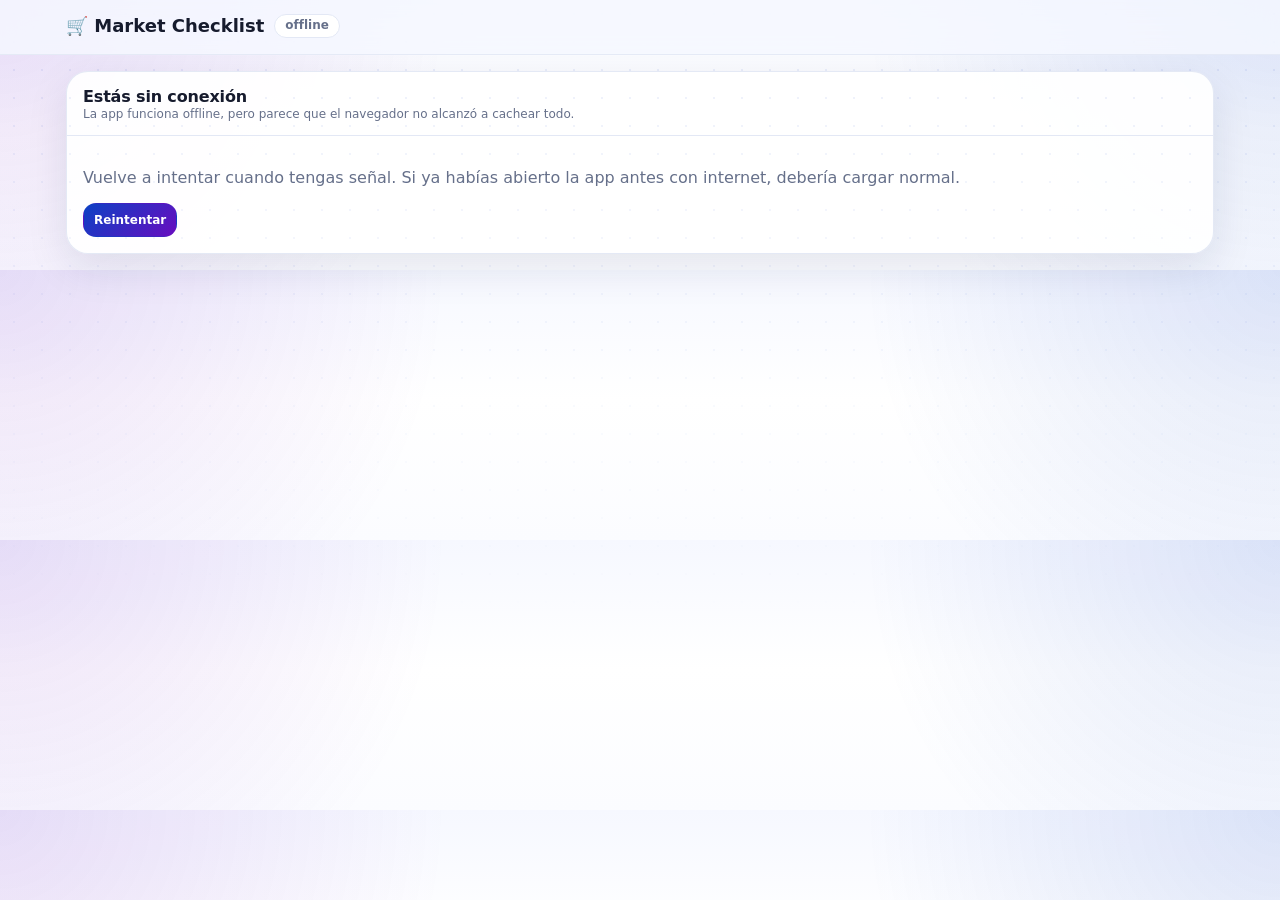
<file: offline.html>
<!doctype html>
<html lang="es-CO">
<head>
  <meta charset="utf-8" />
  <meta name="viewport" content="width=device-width,initial-scale=1,viewport-fit=cover" />
  <meta name="color-scheme" content="light" />
  <meta name="theme-color" content="#0C41C4" />
  <title>Sin conexión · Market Checklist</title>
  <link rel="stylesheet" href="./styles.css" />
</head>
<body>
<header>
  <div class="wrap">
    <h1>🛒 Market Checklist <span class="pill">offline</span></h1>
  </div>
</header>
<main class="wrap">
  <div class="card">
    <div class="hd">
      <div>
        <div class="title">Estás sin conexión</div>
        <div class="sub">La app funciona offline, pero parece que el navegador no alcanzó a cachear todo.</div>
      </div>
    </div>
    <div class="bd">
      <p class="muted">Vuelve a intentar cuando tengas señal. Si ya habías abierto la app antes con internet, debería cargar normal.</p>
      <button class="mini" onclick="location.href='./'">Reintentar</button>
    </div>
  </div>
</main>
</body>
</html>
</file>
<file: styles.css>
:root{
  --bg:#f6f8ff;
  --card:#ffffff;
  --ink:#161b2d;
  --muted:#66708a;
  --line:#e3e8f5;
  --accent:#0C41C4;
  --accent2:#680DBF;
  --accent3:#CE0071;
  --warn:#CE0071;
  --ok:#0a8f4d;
  --soft:#eef4ff;
  --shadow:0 14px 42px rgba(20,30,80,.10);
  --shadow2:0 8px 24px rgba(20,30,80,.08);
  --r:22px;
}
*{box-sizing:border-box}
html{scroll-behavior:smooth}
body{
  margin:0;
  font-family:Inter,ui-sans-serif,system-ui,-apple-system,Segoe UI,Roboto,Arial;
  background:
    radial-gradient(circle at top left, rgba(104,13,191,.12), transparent 28rem),
    radial-gradient(circle at top right, rgba(12,65,196,.12), transparent 26rem),
    linear-gradient(180deg,var(--bg),#fff 48%,#fbfcff);
  color:var(--ink);
  -webkit-tap-highlight-color:transparent;
  padding-bottom:env(safe-area-inset-bottom);
}
body::before{
  content:"";
  position:fixed;
  inset:0;
  pointer-events:none;
  background-image:radial-gradient(rgba(12,65,196,.08) 1px, transparent 1px);
  background-size:28px 28px;
  mask-image:linear-gradient(180deg,#000,transparent 70%);
}
header{
  position:sticky;
  top:0;
  background:rgba(246,248,255,.82);
  backdrop-filter:blur(14px);
  border-bottom:1px solid rgba(227,232,245,.9);
  z-index:5;
}
.wrap{max-width:1180px;margin:0 auto;padding:16px}
header .wrap{padding-top:calc(14px + env(safe-area-inset-top))}
.topbar{display:flex;align-items:center;justify-content:space-between;gap:14px;flex-wrap:wrap}
.brand{display:flex;align-items:center;gap:12px;min-width:260px}
.brandIcon{
  width:46px;height:46px;border-radius:16px;
  display:grid;place-items:center;
  background:linear-gradient(135deg,var(--accent),var(--accent2));
  box-shadow:var(--shadow2);
  color:#fff;font-size:22px;
}
h1{font-size:18px;margin:0;display:flex;align-items:center;gap:10px;line-height:1.15}
h1 .pill,.pill{font-size:12px;color:var(--muted);border:1px solid var(--line);padding:4px 10px;border-radius:999px;background:#fff}
.topActions{display:flex;align-items:center;gap:8px;flex-wrap:wrap;justify-content:flex-end}
.syncChip,.userChip{
  max-width:260px;
  white-space:nowrap;
  overflow:hidden;
  text-overflow:ellipsis;
  font-size:12px;
  border:1px solid var(--line);
  padding:7px 10px;
  border-radius:999px;
  background:#fff;
  color:var(--muted);
}
.syncChip::before{content:"●";font-size:10px;margin-right:6px;color:var(--muted)}
.syncChip[data-phase="synced"]::before{color:var(--ok)}
.syncChip[data-phase="saving"]::before{color:#c08b00}
.syncChip[data-phase="loading"]::before{color:var(--accent)}
.syncChip[data-phase="error"]::before{color:var(--warn)}
.grid{display:grid;grid-template-columns:minmax(0,1.12fr) minmax(340px,.88fr);gap:16px;align-items:start}
@media (max-width:980px){.grid{grid-template-columns:1fr}.sideCard{position:static!important}}
.card{
  background:rgba(255,255,255,.92);
  border:1px solid rgba(227,232,245,.95);
  border-radius:var(--r);
  box-shadow:var(--shadow);
  overflow:hidden;
}
.card .hd{padding:15px 16px 12px;border-bottom:1px solid var(--line);display:flex;align-items:center;justify-content:space-between;gap:10px}
.card .bd{padding:16px}
.title{font-weight:850;letter-spacing:-.01em}
.sub{color:var(--muted);font-size:12px;line-height:1.45}
.eyebrow{text-transform:uppercase;letter-spacing:.12em;color:var(--accent2);font-size:11px;font-weight:850;margin-bottom:6px}
.hero{display:flex;align-items:center;justify-content:space-between;gap:16px;margin:6px 0 16px;padding:20px}
.heroTitle{font-size:clamp(24px,4vw,40px);line-height:1.02;font-weight:950;letter-spacing:-.05em;max-width:760px;margin-bottom:8px}
.heroMini{display:flex;gap:10px;flex-wrap:wrap;justify-content:flex-end}
.miniStat{min-width:112px;border:1px solid var(--line);border-radius:18px;padding:12px;background:linear-gradient(180deg,#fff,#f8faff)}
.miniStat span{display:block;color:var(--muted);font-size:11px}.miniStat b{font-size:15px}
.bootCard{margin-bottom:16px}.bootCard.bootError{border-color:rgba(206,0,113,.28);background:rgba(255,246,251,.94)}
[hidden]{display:none!important}
.row,.toolbar,.quickAdd{display:flex;gap:10px;flex-wrap:wrap}
.quickAdd{display:grid;grid-template-columns:minmax(180px,1.4fr) minmax(130px,.65fr) minmax(130px,.65fr) minmax(110px,.5fr) auto;align-items:center}
.toolbar{display:grid;grid-template-columns:minmax(180px,1fr) minmax(130px,.35fr) minmax(170px,.45fr)}
@media (max-width:760px){.quickAdd,.toolbar{grid-template-columns:1fr}.hero{display:block}.heroMini{justify-content:flex-start;margin-top:14px}.topActions{width:100%;justify-content:flex-start}.topActions button{flex:1}.syncChip,.userChip{max-width:100%}}
input,select,button,textarea{
  font:inherit;border:1px solid var(--line);border-radius:14px;padding:11px 12px;background:#fff;color:var(--ink);outline:none;min-height:42px;
}
input:focus,select:focus,textarea:focus{border-color:rgba(12,65,196,.45);box-shadow:0 0 0 4px rgba(12,65,196,.12)}
button{cursor:pointer;border-color:transparent;background:linear-gradient(135deg,var(--accent),var(--accent2));color:#fff;font-weight:850;transition:transform .16s ease,box-shadow .16s ease,opacity .16s ease}
button:hover{transform:translateY(-1px);box-shadow:0 10px 22px rgba(12,65,196,.18)}
button.ghost{background:#fff;color:var(--ink);border-color:var(--line)}
button.warn{background:linear-gradient(135deg,var(--warn),#ff4d7d)}
button.ok{background:linear-gradient(135deg,var(--ok),#34c77a)}
button:disabled{opacity:.55;cursor:not-allowed;transform:none;box-shadow:none}
button,input,select{touch-action:manipulation}
.list{display:flex;flex-direction:column;gap:10px}
.item{
  display:grid;grid-template-columns:minmax(0,1fr) auto;gap:12px;align-items:center;
  padding:12px;border:1px solid var(--line);border-radius:18px;background:linear-gradient(180deg,#fff,#fbfcff);
  box-shadow:0 6px 18px rgba(20,30,80,.04);
}
.item:hover{border-color:rgba(12,65,196,.22)}
.meta{display:flex;gap:7px;flex-wrap:wrap;align-items:center;margin-top:6px}
.badge{font-size:11px;padding:4px 8px;border-radius:999px;border:1px solid var(--line);color:var(--muted);background:#fff;line-height:1.2}
.badge.base{border-color:rgba(10,143,77,.25);color:#0a6c3d;background:rgba(10,143,77,.08)}
.badge.antojo{border-color:rgba(206,0,113,.25);color:#8c004f;background:rgba(206,0,113,.08)}
.actions{display:flex;gap:8px;align-items:center;flex-wrap:wrap;justify-content:flex-end}
.price{width:112px;padding:10px 12px;border-radius:13px;border:1px solid var(--line);background:rgba(255,255,255,.95);font:inherit;font-weight:800}.price:focus{outline:2px solid rgba(12,65,196,.18);border-color:rgba(12,65,196,.35)}
#cartBudget{background:linear-gradient(135deg,rgba(12,65,196,.08),rgba(104,13,191,.08));border:1px solid rgba(12,65,196,.14);border-radius:18px;padding:14px}
.budgetRow{display:flex;align-items:baseline;justify-content:space-between;gap:12px}.budgetNum{font-weight:950;font-size:20px;color:var(--accent2)}
.mini{padding:8px 10px;border-radius:13px;font-size:12px;min-height:34px}.muted{color:var(--muted)}.hr{height:1px;background:var(--line);margin:14px 0}.small{font-size:12px}.danger{color:#b00020}.ok:not(button){color:var(--ok)}
.kpi{display:grid;grid-template-columns:repeat(auto-fill,minmax(138px,1fr));gap:10px}.kpi .box{border:1px solid var(--line);border-radius:18px;padding:12px;background:linear-gradient(180deg,#fff,#f8faff)}.kpi .num{font-weight:950;font-size:19px;letter-spacing:-.02em}
.table{width:100%;border-collapse:separate;border-spacing:0 8px}.table td{padding:10px 12px;background:#fff;border:1px solid var(--line);vertical-align:top}.table td:first-child{border-radius:14px 0 0 14px}.table td:last-child{border-radius:0 14px 14px 0}.right{text-align:right}.sectionHead{display:flex;align-items:end;justify-content:space-between;gap:10px}
.sideCard{position:sticky;top:92px}
dialog{border:1px solid var(--line);border-radius:var(--r);box-shadow:var(--shadow);padding:18px;max-width:min(460px,calc(100vw - 32px));width:100%;background:var(--card)}
dialog::backdrop{background:rgba(27,31,42,.35);backdrop-filter:blur(3px)}
.pwaToast{position:fixed;left:12px;right:12px;bottom:12px;z-index:50;background:rgba(255,255,255,.96);border:1px solid var(--line);border-radius:18px;box-shadow:var(--shadow);padding:12px}.pwaToast .row{justify-content:space-between;align-items:center}
@media (max-width:620px){.wrap{padding:12px}.item{grid-template-columns:1fr}.actions{justify-content:flex-start}.price{width:100%}.brandIcon{width:40px;height:40px}.hero{padding:16px}.card .bd{padding:14px}}

/* ===== Importar factura con IA ===== */
dialog.wide{max-width:min(760px,calc(100vw - 24px));max-height:calc(100vh - 48px);overflow:auto}
#invoicePrompt,#invoiceResponse{font-family:ui-monospace,SFMono-Regular,Menlo,monospace;line-height:1.45;resize:vertical}
.invoiceHead{display:grid;grid-template-columns:repeat(auto-fit,minmax(140px,1fr));gap:8px}
.invoiceHead>div{border:1px solid var(--line);border-radius:14px;padding:8px 10px;background:linear-gradient(180deg,#fff,#f8faff)}
.invoiceHead span{display:block;font-size:11px;color:var(--muted)}
.invoiceHead b{font-size:14px}
.invoiceLines{display:flex;flex-direction:column;gap:10px}
.invoiceLine{border:1px solid var(--line);border-radius:18px;padding:12px;background:#fff}
.invoiceLine.isSkipped{opacity:.55;background:#fafbfd}
.invoiceLineTop{display:flex;gap:8px;align-items:flex-start;justify-content:space-between;flex-wrap:wrap}
.invoiceRaw{font-family:ui-monospace,SFMono-Regular,Menlo,monospace;font-size:12px;font-weight:700;color:var(--muted)}
.invoiceBadges{display:flex;gap:6px;flex-wrap:wrap}
.badge.warnBadge{border-color:rgba(206,0,113,.25);color:#8c004f;background:rgba(206,0,113,.08)}
.invoiceConc{margin-top:6px}
.invoiceFields{display:grid;grid-template-columns:repeat(2,minmax(0,1fr));gap:8px;margin-top:10px}
.invoiceField{display:flex;flex-direction:column;gap:4px;min-width:0}
.invoiceField>span{font-size:11px;color:var(--muted)}
.invoiceField input,.invoiceField select{width:100%;min-height:38px;padding:8px 10px;border-radius:12px;font-size:13px}
.invoiceLineTotal{margin-top:8px}
.invoiceNote{margin-top:12px;border:1px dashed var(--line);border-radius:14px;padding:10px}
.invoiceBalance{margin-top:12px;display:grid;grid-template-columns:repeat(auto-fit,minmax(140px,1fr));gap:8px;border:1px solid rgba(12,65,196,.14);border-radius:18px;padding:12px;background:linear-gradient(135deg,rgba(12,65,196,.08),rgba(104,13,191,.08))}
.invoiceBalance span{display:block;font-size:11px;color:var(--muted)}
.invoiceBalance.isOff{border-color:rgba(206,0,113,.3);background:rgba(255,246,251,.9)}
@media (max-width:620px){.invoiceFields{grid-template-columns:1fr}.invoiceFields label[style*="span 2"]{grid-column:span 1!important}}
</file>
